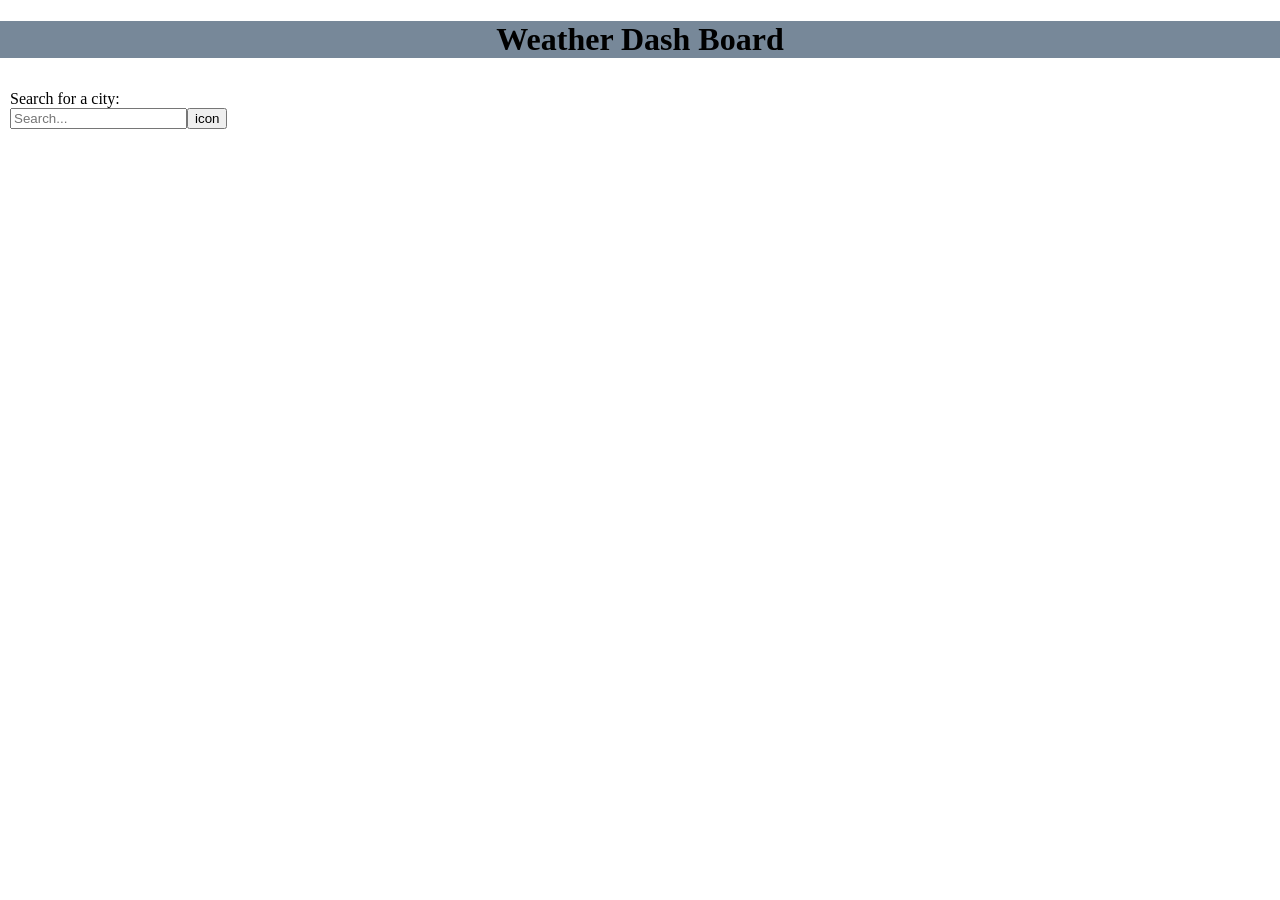
<file: index.html>
<!DOCTYPE html>
<html lang="en">

<head>
    <meta name="viewport" content="width=device-width, initial-scale=1.0" />
    <meta http-equiv="X-UA-Compatible" content="ie=edge" />
    <link rel="stylesheet" href="./style.css" />
    <title>Weather Dash Board</title>
</head>

<body>
    <script  src="https://code.jquery.com/jquery-3.4.1.min.js"  integrity="sha256-CSXorXvZcTkaix6Yvo6HppcZGetbYMGWSFlBw8HfCJo="  crossorigin="anonymous"></script>
    <div class="container">
        <h1 style="text-align: center; background-color: lightslategray;">Weather Dash Board</h1>
        <div class="app">

            <div class="searchcolumn">
                <div>Search for a city:</div>
                <div><input type="text" placeholder="Search..."><button id="searchBtn">icon</button></div>
                <div id="searchRecord">

                </div>
  
            </div>
            <div class="citydata">
                 </div>
        </div>
    </div>

    <script src="./WeatherDashBoard.js"></script>
</body>

</html>
</file>
<file: style.css>
html, body {
    height: 100%;
}

body {
    margin: 0px;
}

.container {
    display: flex;
    flex-direction: column;
    height: 100%;
    margin: 0;
}

.app {
    display: flex;
    flex-grow: 1;
}

.citydata {
    padding: 10px;
    flex-grow: 1;
}

.historyitem {
    padding: 10px;
    border: 1px solid lightgray;
}

.searchcolumn {
    padding: 10px;
}

.forecastcontainer {
    display: flex;
    justify-content: space-between;
    /* align-items: stretch;
    height: 100%; */
}

.currentcitydata {
    padding: 10px;
    border: 1px solid lightgray;
}

.forecastitem{
background-color: lightskyblue;
min-width: 120px;
margin-top:30px;
color: linen;

}

label {
font-family: Arial, "Helvetica Neue", Helvetica, sans-serif;
}


.redColor {
background-color: red;
}

.yellowColor{
    background-color: yellow;
}

.greenColor{

    background-color: lightgreen;

}
</file>
